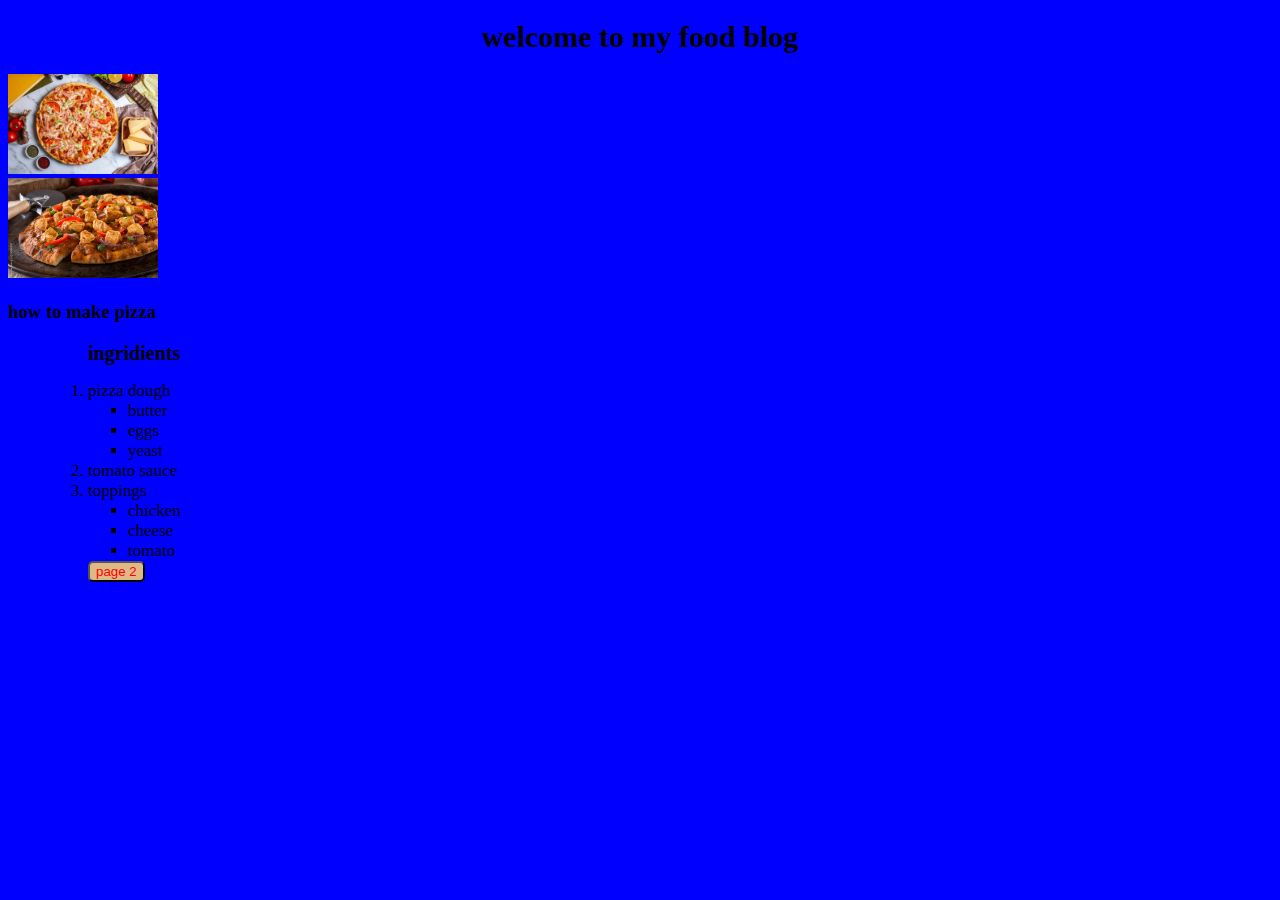
<file: index.html>
<!DOCTYPE html>
<html lang="en">

<head>
    <meta charset="UTF-8">
    <meta name="viewport" content="width=device-width, initial-scale=1.0">
    <link rel="stylesheet" href="css/styles.css">
    <title>Document</title>

</head>

<body>

    <h1><b>welcome to my food blog</b></h1>
    <img src="img/pizza pic.jpg" alt=""><br>
    <img src="img/pizza pic2.jpg" alt="">
    <h3>how to make pizza</h3>
    <ul>
        <ol class="ingridients">
            <h2>ingridients</h2>
        </ol>
        <ol>
            <li>pizza dough</li>
            <ul>
                <li>butter</li>
                <li>eggs</li>
                <li>yeast</li>
            </ul>
            <li>tomato sauce</li>
            <li>toppings</li>
            <ul>
                <li>chicken</li>
                <li>cheese</li>
                <li>tomato</li>

            </ul>
            <a href="page2.html">
                <button> page 2</button>
            </a>

        </ol>

    </ul>
</body>

</html>
</file>
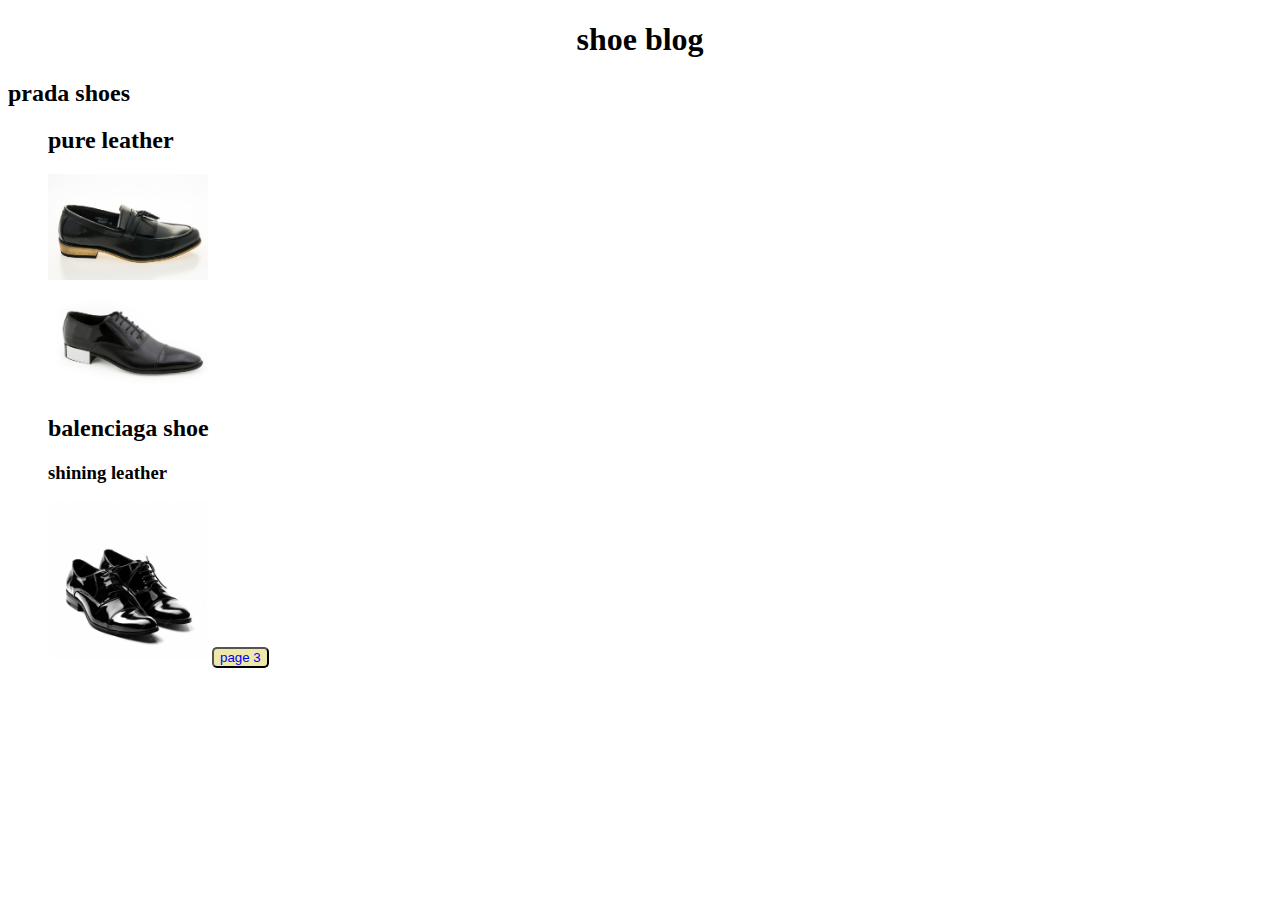
<file: page2.html>
<!DOCTYPE html>
<html lang="en">

<head>
    <meta charset="UTF-8">
    <meta name="viewport" content="width=device-width, initial-scale=1.0">
    <link rel="stylesheet" href="css/styles2.css">
    <title>Document</title>
</head>

<body class="boo">
    <h1><b>shoe blog</b></h1>

    <h2>prada shoes</h2>
    <ul>
        <h2> pure leather</h2>
        <img src="img/shoes1.jpg" alt=""><br>
        <img src="img/shoes2.jpg" alt="">
        <h2>balenciaga shoe</h2>
        <h3>shining leather</h3>
        <img src="img/balenciaga shoe1.jpg" alt="">
        <a href="page3.html">
        <button>page 3</button>
        </a>
    </ul>

</body>

</html>
</file>
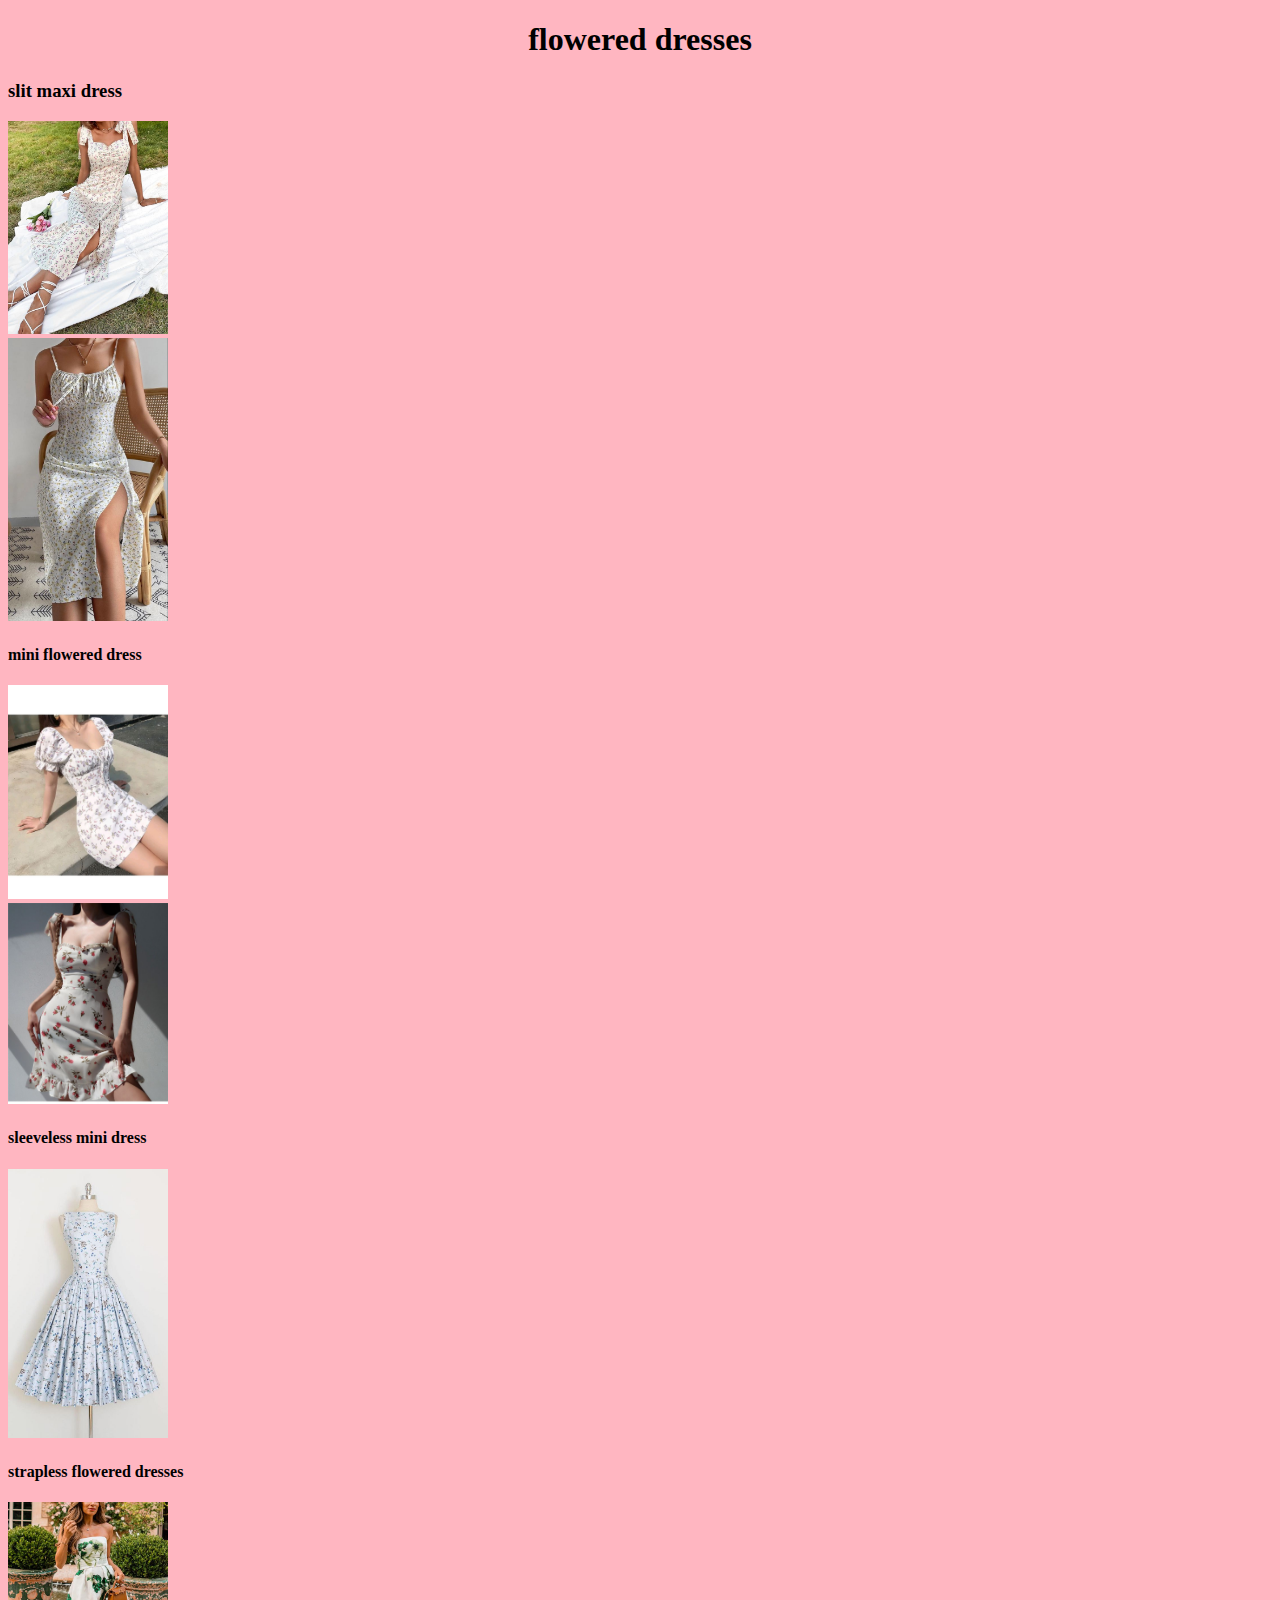
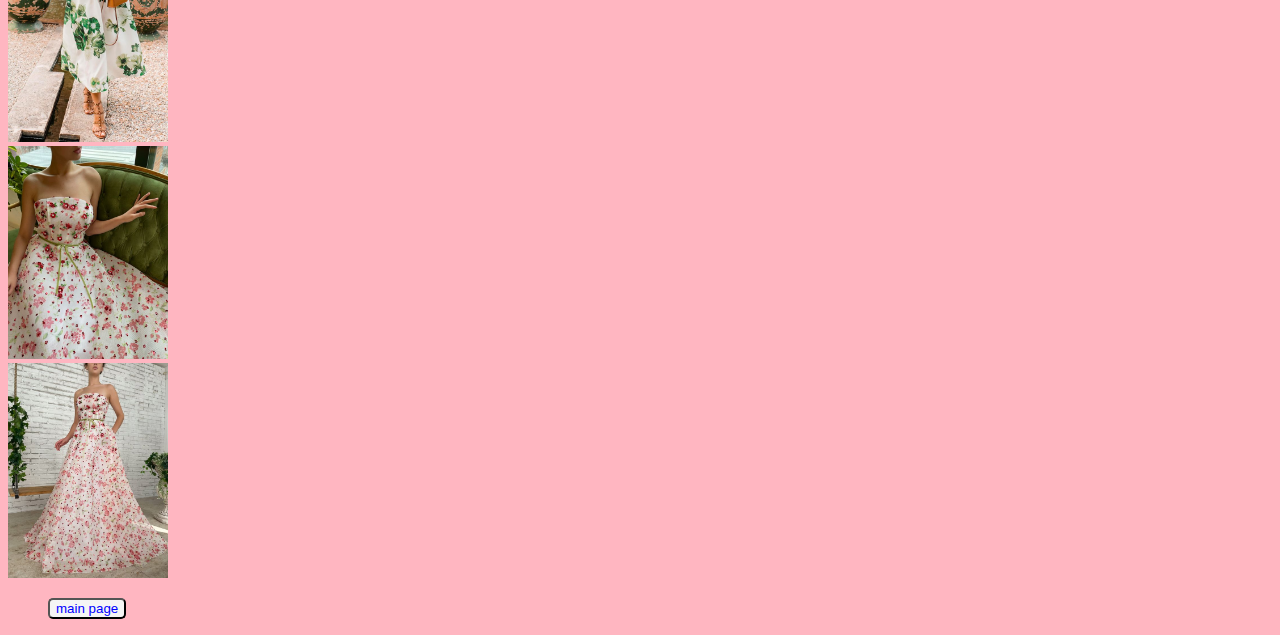
<file: page3.html>
<!DOCTYPE html>
<html lang="en">

<head>
    <meta charset="UTF-8">
    <meta name="viewport" content="width=device-width, initial-scale=1.0">
    <link rel="stylesheet" href="css/styles3.css">
    <title>Document</title>
</head>

<body>
    <h1> flowered dresses</h1>
    <h3>slit maxi dress</h3>
    <img src="img/dress 1.jpg" alt=""><br>
    <img src="img/dress 2.jpg" alt="">
    <h4>mini flowered dress</h4>
    <img src="img/mini flower dress.jpg" alt=""><br>
    <img src="img/mini flower dress 2.jpg" alt=""><br>
    <h4>sleeveless mini dress</h4>
    <img src="img/mini flower dress 3.jpg" alt="">
    <h4>strapless flowered dresses</h4>
    <img src="img/strapless dress1.jpg" alt=""><br>
    <img src="img/straplessflowered dress 2.jpg" alt=""><br>
    <img src="img/strapless flowered dress 3.jpg" alt="">
    <ol>

        <a href="index.html">
            <button>main page</button>
        </a>
    </ol>

</body>

</html>
</file>
<file: css/styles.css>
img{

    height: px;
    width: 150px;
}

h1{
    text-align: center;
font-size: 30px;
color:black ;

}

.ingridients{
    size: 50px;

}
body{
background-color:blue;

}
ul{

    font-size: 17px;
}
h2{
font-size: 20px;
 text-align:none;

}
button{
    background-color:burlywood ;
    color: red;
    border-radius: 5px;
}
</file>
<file: css/styles2.css>
body{
    background-color: white;
}
h1{
   
    text-align: center;
    color: black;
}
img{
    height: px;
    width: 160px;

}
h3{
text-align: none;

}
button{
    background-color: palegoldenrod;
    color: blue;
    border-radius: 5px;
}
</file>
<file: css/styles3.css>
body {
    background-color: lightpink;
}

img {
    height: px;
    width: 160px;
}

h1 {
    text-align: center;
    color: black;

}

button {
    background-color: whitesmoke;
    color: blue;
    border-radius: 5px;
}

h4 {
    text-align: none;

}
</file>
